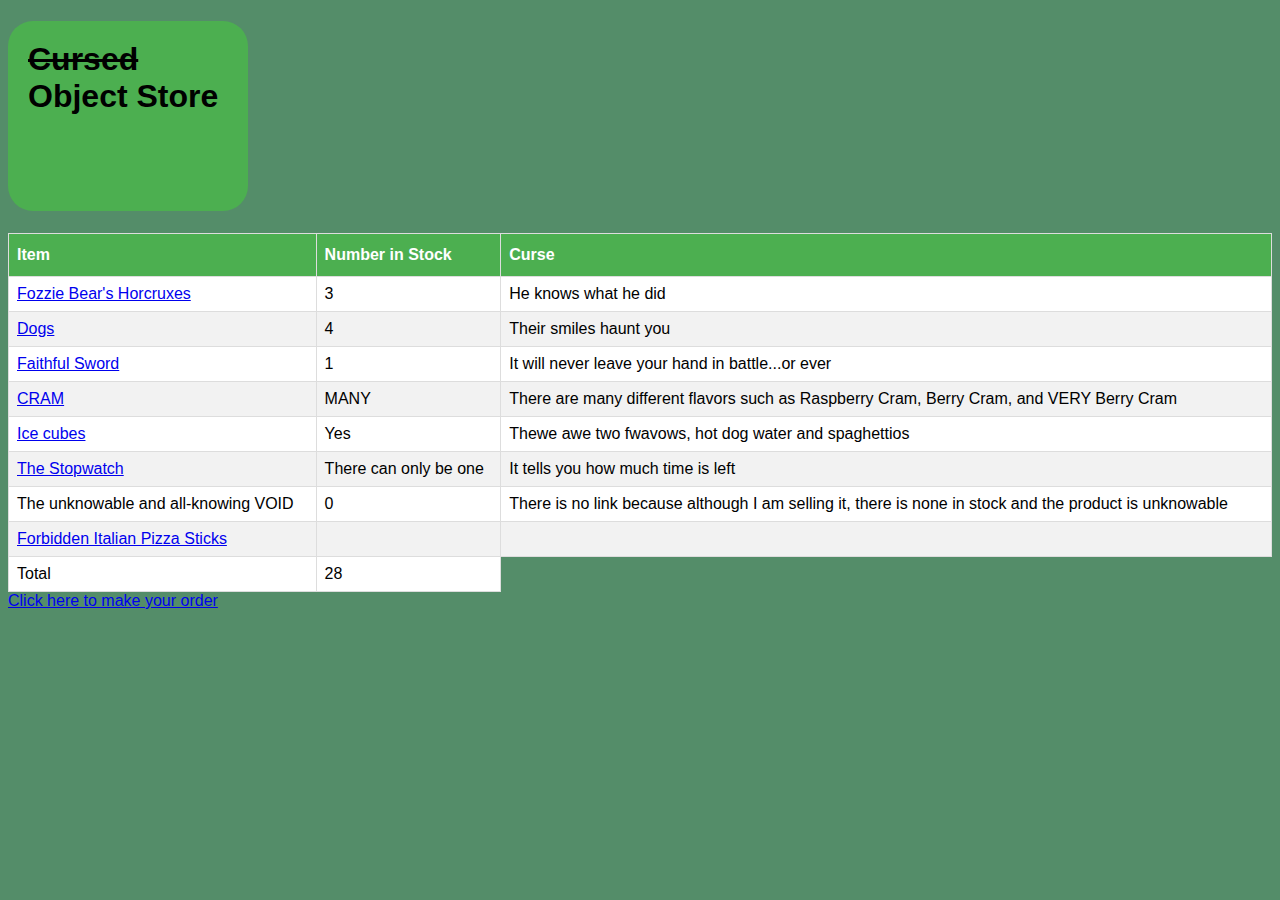
<file: index.html>
<!DOCTYPE html>
<html lang="en" dir="ltr">
  <head>
    <h1 id="title"><s>Cursed</s> Object Store</h1>
    <link rel="stylesheet" href="style.css">
  </head>
  <body>
    <table>
      <thead>
        <table id="Items">
          <tr>
            <th>Item</th>
            <th>Number in Stock</th>
            <th>Curse</th>
          </tr>
      </thead>
    <tbody>
      <tr>
        <td><a href="fozzie.html">Fozzie Bear's Horcruxes</a></td>
        <td>3</td>
        <td>He knows what he did</td>
      </tr>
      <tr>
        <td><a href="dogs.html">Dogs</a></td>
        <td>4</td>
        <td>Their smiles haunt you</td>
      </tr>
      <tr>
        <td><a href="sword.html">Faithful Sword</a></td>
        <td>1</td>
        <td>It will never leave your hand in battle...or ever</td>
      </tr>
      <tr>
        <td><a href="cram.html">CRAM</td>
        <td>MANY</td>
        <td>There are many different flavors such as Raspberry Cram, Berry Cram, and VERY Berry Cram</td>
      </tr>
      <tr>
        <td><a href="ice.html">Ice cubes</td>
        <td>Yes</td>
        <td>Thewe awe two fwavows, hot dog water and spaghettios</td>
      </tr>
      <tr>
        <td><a href="stopwatch.html">The Stopwatch</a></td>
        <td>There can only be one</td>
        <td>It tells you how much time is left</td>
      </tr>
      <tr>
        <td>The unknowable and all-knowing VOID</td>
        <td>0</td>
        <td>There is no link because although I am selling it, there is none in stock and the product is unknowable</td>
      </tr>
      <tr>
        <td><a href="breadsticks.html">Forbidden Italian Pizza Sticks</td>
        <td></td>
        <td></td>
      </tr>


    </tbody>
    <tfoot>
      <td>Total</td>
			<td>28</td>
    </tfoot>
  </table>

  <a href="buy.html">Click here to make your order</a>
</body>
</html>
</file>
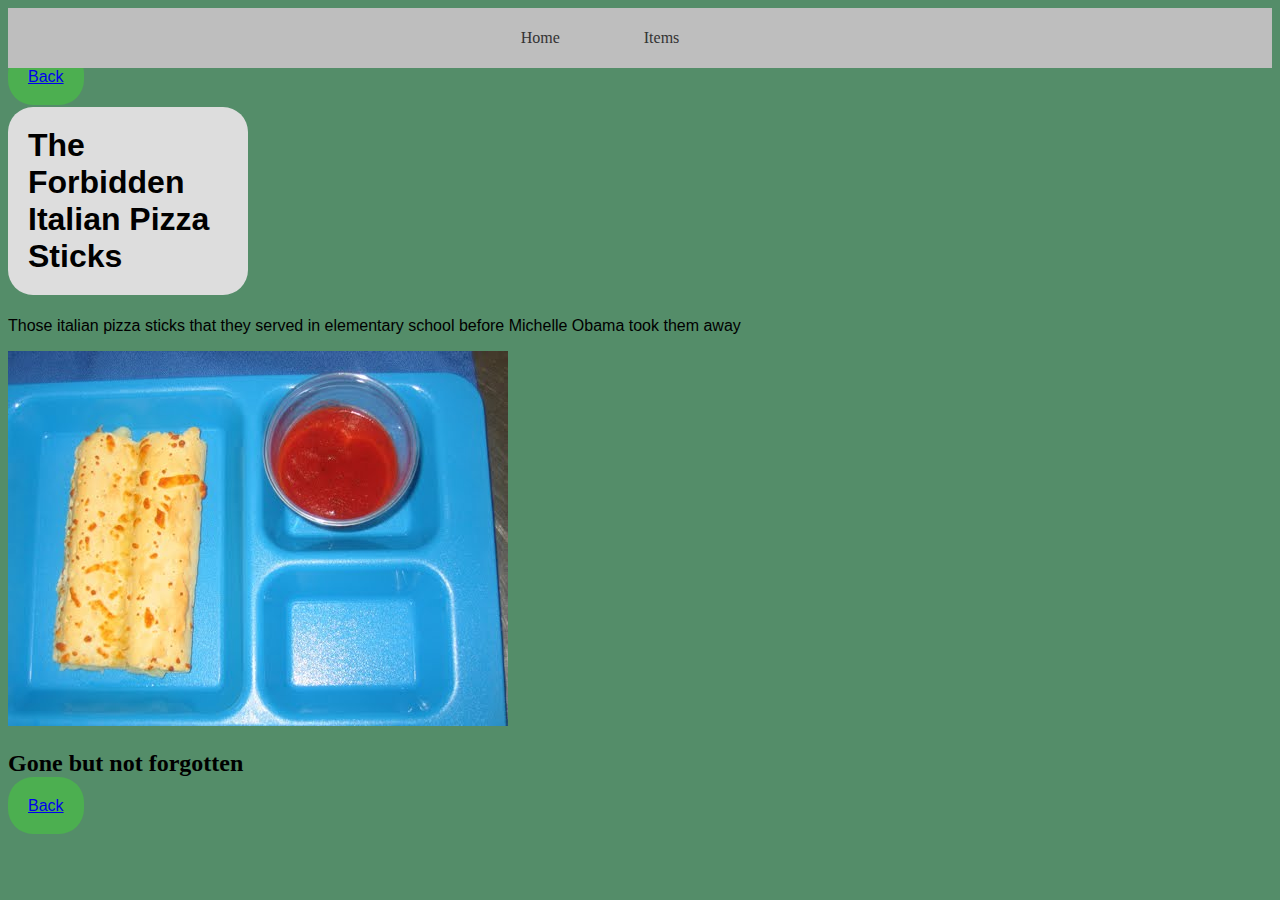
<file: breadsticks.html>
<!DOCTYPE html>
<html lang="en" dir="ltr">
  <head>
    <link rel="stylesheet" href="itempage.css">
    <nav>
	<ul>
		<li><a href="index.html">Home</a></li>
		<li><a href="#">Items</a>
			<ul>
				<li><a href="fozzie.html">Fozzie Bear's Horcruxes</a></li>
				<li><a href="dogs.html">Dogs</a></li>
				<li><a href="sword.html">Faithful Sword</a></li>
        <li><a href="cram.html">CRAM</li>
        <li><a href="ice.html">Ice cubes</li>
        <li><a href="stopwatch.html">The Stopwatch</a></li>
        <li><a href="breadsticks.html">Forbidden Italian Pizza Sticks</li>

	</ul>

</nav>
    <a href="index.html" id="Back">Back</a>
    <h1 id="title">The Forbidden Italian Pizza Sticks</h1>
  </head>
  <body>
    <p>Those italian pizza sticks that they served in elementary school before Michelle Obama took them away</p>
    <img src="images\Breadsticks.jpg" alt="the Forbidden Breadsticks">
    <h2>Gone but not forgotten</h2>
  </body>
  <footer>
    <a href="index.html" id="Back">Back</a>
  </footer>
</html>
</file>
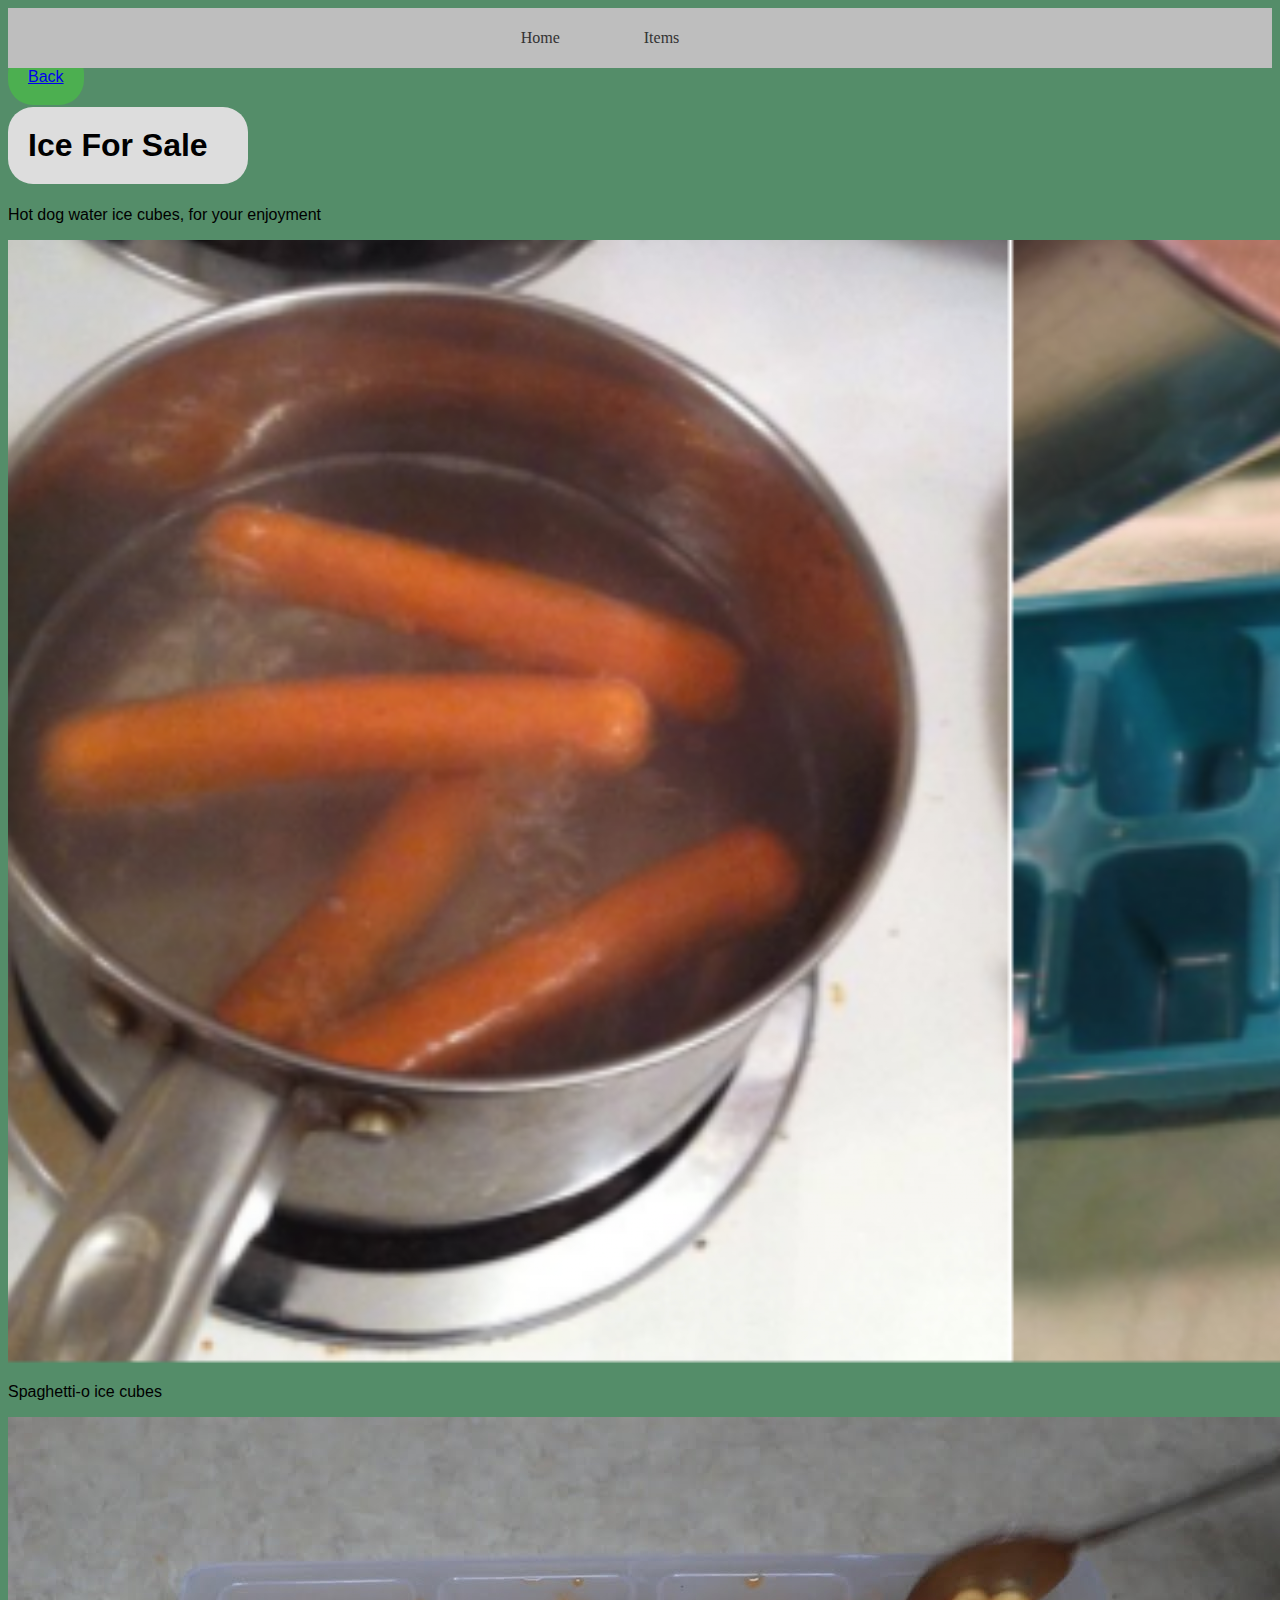
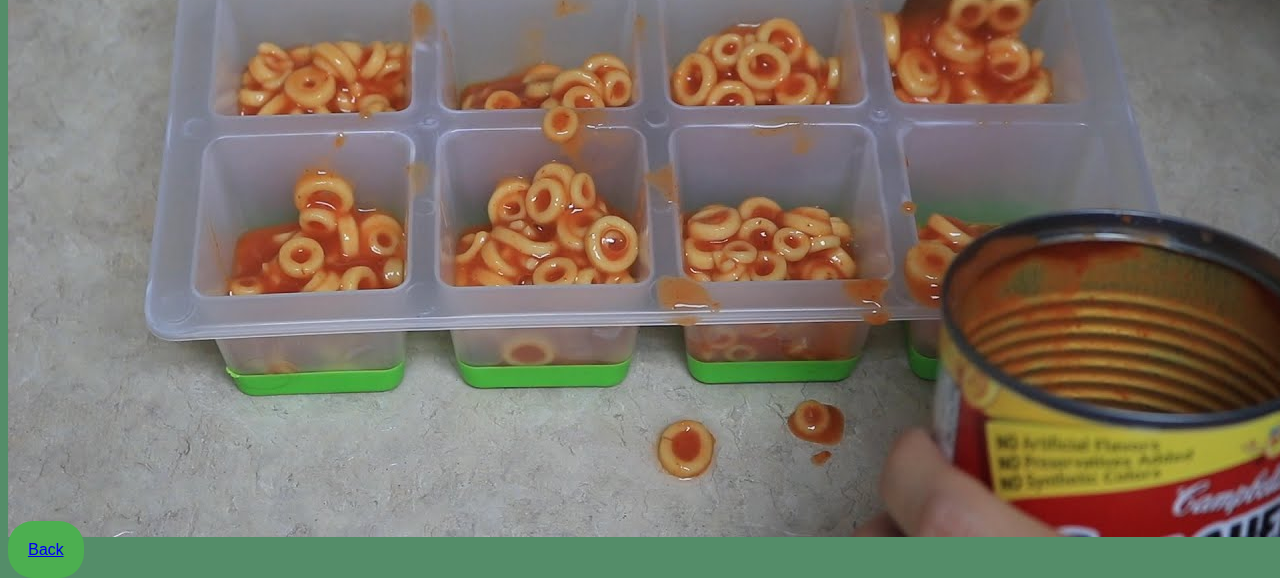
<file: ice.html>
<!DOCTYPE html>
<html lang="en" dir="ltr">
  <head>
    <link rel="stylesheet" href="itempage.css">
    <nav>
	<ul>
		<li><a href="index.html">Home</a></li>
		<li><a href="#">Items</a>
			<ul>
				<li><a href="fozzie.html">Fozzie Bear's Horcruxes</a></li>
				<li><a href="dogs.html">Dogs</a></li>
				<li><a href="sword.html">Faithful Sword</a></li>
        <li><a href="cram.html">CRAM</li>
        <li><a href="ice.html">Ice cubes</li>
        <li><a href="stopwatch.html">The Stopwatch</a></li>
        <li><a href="breadsticks.html">Forbidden Italian Pizza Sticks</li>

	</ul>

</nav>
    <a href="index.html" id="Back">Back</a>
    <h1 id="title">Ice For Sale</h1>
  </head>
  <body>
    <p>Hot dog water ice cubes, for your enjoyment</p>
    <img src="images\icecube1.png">
    <p>Spaghetti-o ice cubes</p>
    <img src="images\icecube2.jpg">
  </body>
  <footer>
    <a href="index.html" id="Back">Back</a>
  </footer>
</html>
</file>
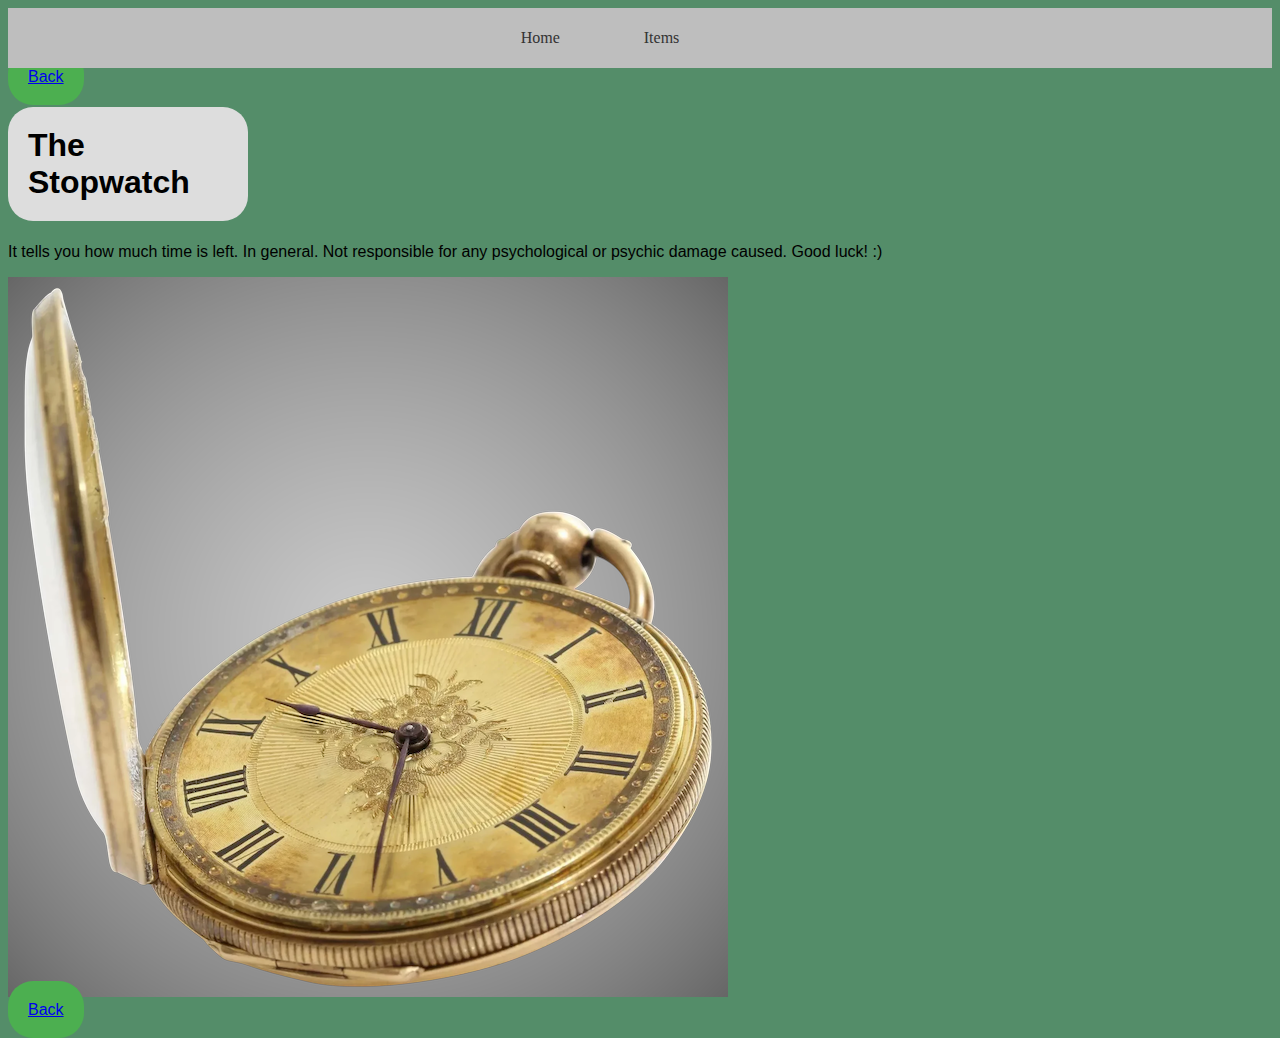
<file: stopwatch.html>
<!DOCTYPE html>
<html lang="en" dir="ltr">
  <head>
    <link rel="stylesheet" href="itempage.css">
    <nav>
	<ul>
		<li><a href="index.html">Home</a></li>
		<li><a href="#">Items</a>
			<ul>
				<li><a href="fozzie.html">Fozzie Bear's Horcruxes</a></li>
				<li><a href="dogs.html">Dogs</a></li>
				<li><a href="sword.html">Faithful Sword</a></li>
        <li><a href="cram.html">CRAM</li>
        <li><a href="ice.html">Ice cubes</li>
        <li><a href="stopwatch.html">The Stopwatch</a></li>
        <li><a href="breadsticks.html">Forbidden Italian Pizza Sticks</li>

	</ul>

</nav>
    <a href="index.html" id="Back">Back</a>
    <h1 id="title">The Stopwatch</h1>
  </head>
  <body>
    <p>It tells you how much time is left. In general. Not responsible for any psychological or psychic damage caused. Good luck! :)</p>
    <img src="images\Gold-Pocket-Watch.png">
  </body>
  <footer>
    <a href="https://ike1212.github.io/cursedstore/" id="Back">Back</a>
  </footer>
</html>
</file>
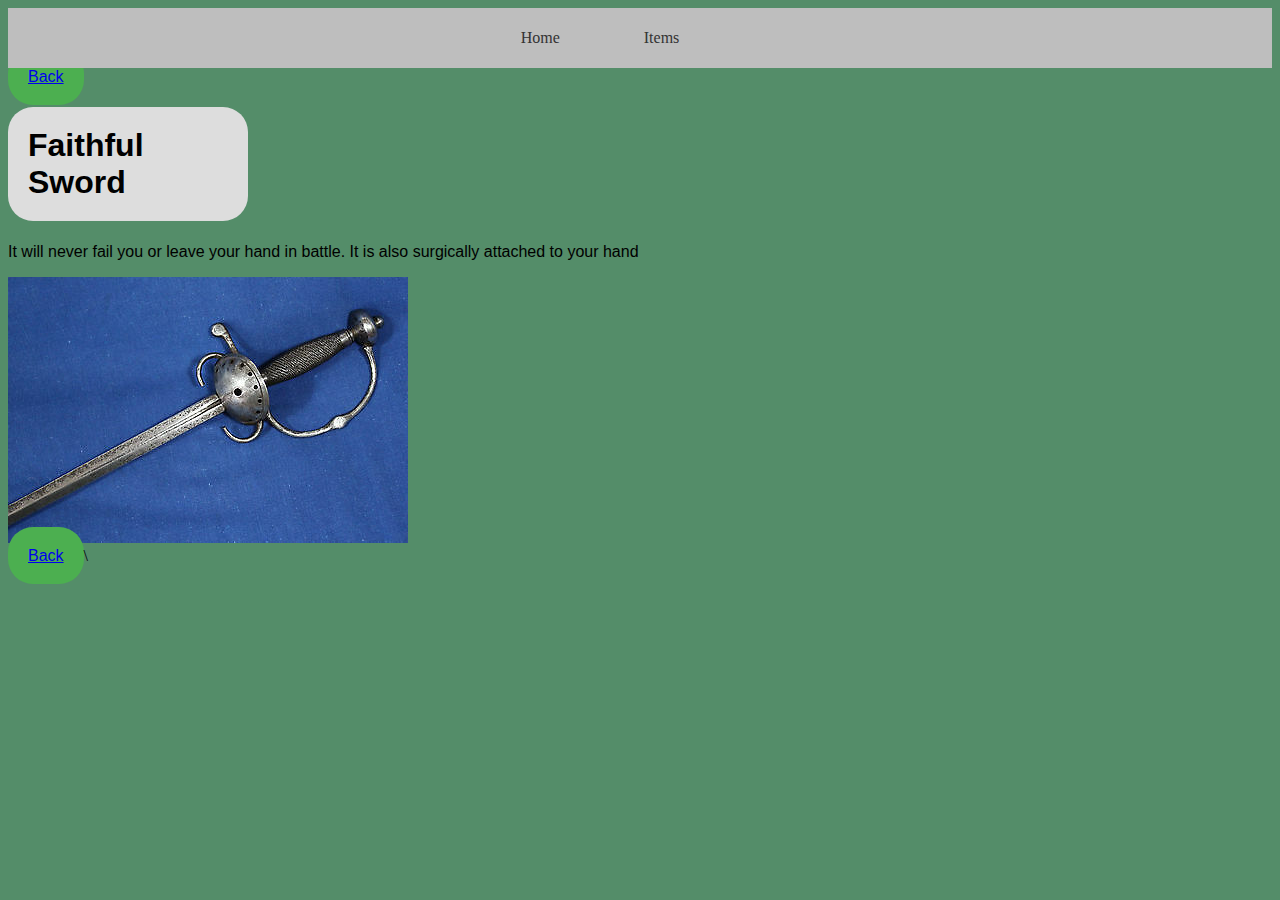
<file: sword.html>
<!DOCTYPE html>
<html lang="en" dir="ltr">
  <head>
    <link rel="stylesheet" href="itempage.css">
    <nav>
	<ul>
		<li><a href="index.html">Home</a></li>
		<li><a href="#">Items</a>
			<ul>
				<li><a href="fozzie.html">Fozzie Bear's Horcruxes</a></li>
				<li><a href="dogs.html">Dogs</a></li>
				<li><a href="sword.html">Faithful Sword</a></li>
        <li><a href="cram.html">CRAM</li>
        <li><a href="ice.html">Ice cubes</li>
        <li><a href="stopwatch.html">The Stopwatch</a></li>
        <li><a href="breadsticks.html">Forbidden Italian Pizza Sticks</li>

	</ul>

</nav>
    <a href="index.html" id="Back">Back</a>
    <h1 id="title">Faithful Sword</h1>
  </head>
  <body>
    <p>It will never fail you or leave your hand in battle. It is also surgically attached to your hand</p>
    <img src="images\rapier.jpg" alt="The cursed rapier">
  </body>
  <footer>
    <a href="https://ike1212.github.io/cursedstore/" id="Back">Back</a>\
  </footer>
</html>
</file>
<file: style.css>
#title {
  border-radius: 25px;
  background: #4CAF50;
  padding: 20px;
  width: 200px;
  height: 150px;
}
body {
  background: #548d69;
    font-family: "Comic Sans MS", cursive, sans-serif;
}
 p  {
  border: 1px
  padding:8px
  font-family: "Comic Sans MS", cursive, sans-serif;
}

#Items {
  font-family: "Comic Sans MS", cursive, sans-serif;
  border-collapse: collapse;
  width: 100%;
}

#Items td, #Items th {
  border: 1px solid #ddd;
  padding: 8px;
}

#Items tr:nth-child(even){background-color: #f2f2f2;}
#Items tr:nth-child(odd){background-color: #ffffff;}


#Items tr:hover {background-color: #ddd;}

#Items th {
  padding-top: 12px;
  padding-bottom: 12px;
  text-align: left;
  background-color: #4CAF50;
  color: white;
}
</file>
<file: itempage.css>
#title {
  border-radius: 25px;
  background: #ddd;
  padding: 20px;
  width: 200px;
  height: auto;
  font-family: "Comic Sans MS", cursive, sans-serif;
}
body {
  background: #548d69;
}
p {
  font-family: "Comic Sans MS", cursive, sans-serif;
}


#Items {
  font-family: "Comic Sans MS", cursive, sans-serif;
  border-collapse: collapse;
  width: 100%;
}

#Items td, #Items th {
  border: 1px solid #ddd;
  padding: 8px;
}

#Items tr:nth-child(even){#ffffff: #f2f2f2;}

#Items tr:hover {background-color: c;}

#Items th {
  padding-top: 12px;
  padding-bottom: 12px;
  text-align: left;
  background-color: #4CAF50;
  color: white;
}
#Back {
  border-radius: 25px;
  background: #4CAF50;
  padding: 20px;
  width: 200px;
  height: 150px;
  font-family: "Comic Sans MS", cursive, sans-serif;
}
#rainbow{
        -webkit-animation: color-change 1s infinite;
        -moz-animation: color-change 1s infinite;
        -o-animation: color-change 1s infinite;
        -ms-animation: color-change 1s infinite;
        animation: color-change 1s infinite;
    }

    @-webkit-keyframes color-change {
        0% { color: red; }
        50% { color: blue; }
        100% { color: red; }
    }
    @-moz-keyframes color-change {
        0% { color: red; }
        50% { color: blue; }
        100% { color: red; }
    }
    @-ms-keyframes color-change {
        0% { color: red; }
        50% { color: blue; }
        100% { color: red; }
    }
    @-o-keyframes color-change {
        0% { color: red; }
        50% { color: blue; }
        100% { color: red; }
    }
    @keyframes color-change {
        0% { color: red; }
        50% { color: blue; }
        100% { color: red; }
    }
    nav {
      text-align:center;
      width: 100%;
      background: #bebebe;
      padding: 0;
      margin: 0;
      height: 60px;
      position:relative;
    }

    nav ul {
      background: #bebebe;
      list-style:none;
      padding:0 20px;
      margin: 0;
      height: 60px;

    }


    nav ul li {
      display: inline-block;
    }


    nav ul li a {
      color:#333333;
      display:block;
      padding:0px 40px;
      text-decoration:none;
      float: left;
      height: 60px;
       line-height: 60px;
    }

    nav ul li:hover {
      background: #333333;
    }


    nav ul li:hover > a{
        color:#FFFFFF;
    }

    nav ul li:hover > ul {
      display:block;
    }

    nav ul ul {
      background: #BEBEBE;
      padding:0;
      text-align: center;
      display:none;
        width: 100%;
      position: absolute;
      top: 60px;
      left: 0px;
    }
</file>
